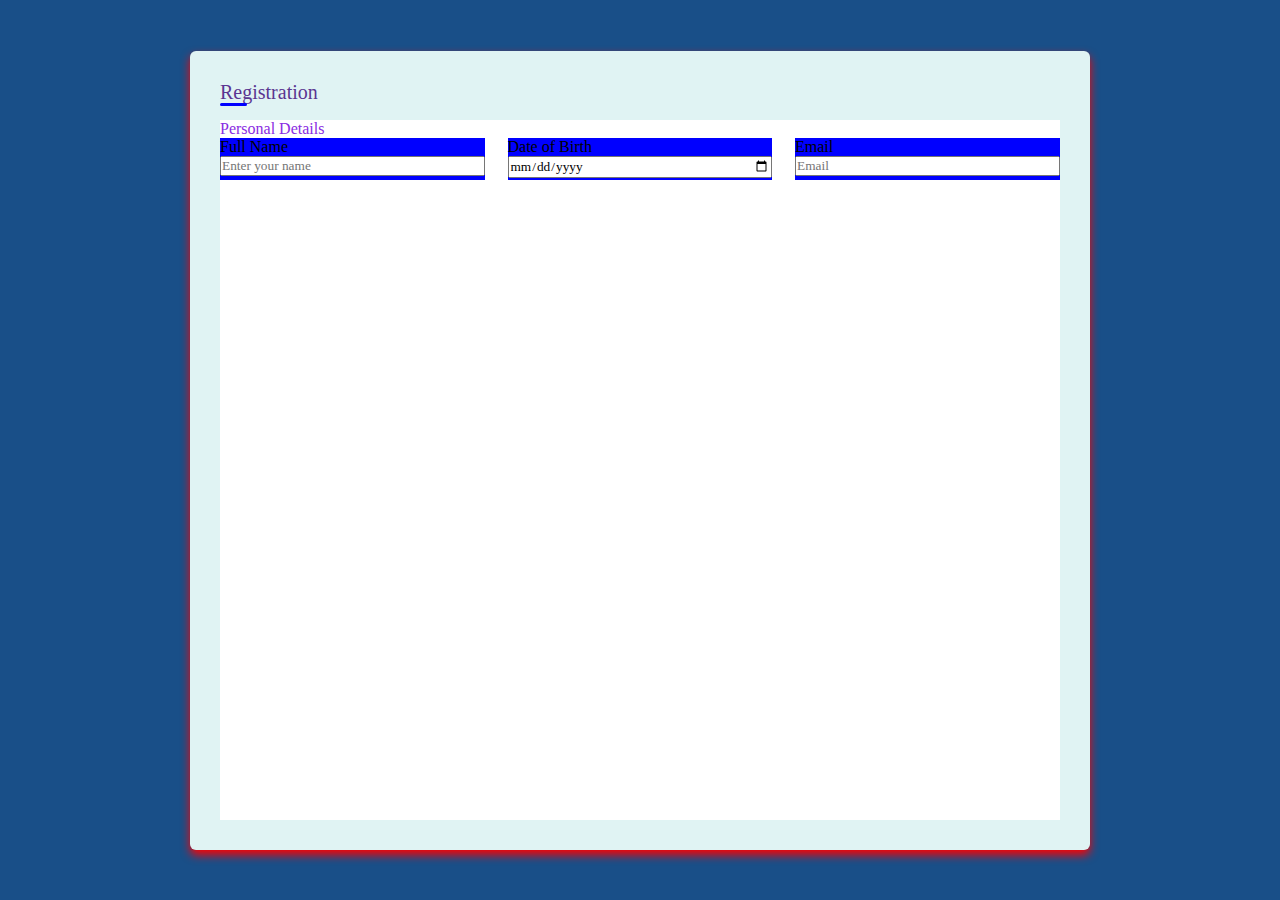
<file: project2/index.html>
<!DOCTYPE html>
<html lang="en">
<head>
    <meta charset="UTF-8">
    <meta name="viewport" content="width=, initial-scale=1.0">
    <title>Responsive Registration Form </title>
    <link rel="stylesheet" href="style.css">
</head>
<body>
    
    <div class="container">
        <header>
            Registration
        </header>
        <form action=" ">  
            <div class="firstform">
            <div class="details personal">
                <span class="title">Personal Details</span>
                <div class="fields">
                    
                    <div class="input-field">
                        <lable> Full Name</lable>
                        <input type="text" placeholder="Enter your name" required>

                    </div>
                    <div class="input-field">
                        <lable> Date of Birth</lable>
                        <input type="date" placeholder="Enter your name" required>

                    </div>
                    <div class="input-field">
                        <lable> Email</lable>
                        <input type="text" placeholder="Email" required>

                    </div>
                </div>
                
            </div> 
        </div>
        </form>
    </div>
</body>
</html>
</file>
<file: project2/style.css>
*{
    margin: 0;padding: 0;
    box-sizing: border-box;
    font-family:Cambria, Cochin, Georgia, Times, 'Times New Roman', serif;
}

body{
    min-height: 100vh;
    display: flex;
    align-items: center;
    justify-content: center;
    background-color: rgb(25, 79, 136);
}
.container{
    position: relative;
    max-width: 900px;
    width: 100%;
    border-radius: 6px;
    padding: 30px;
    margin: 0 15px;
    background-color: rgb(224, 243, 243);
    box-shadow: 0 5px 10px red;
}
.container header{
    position: relative;
    font-size: 20px;
    font-weight: 600px;
    color: rgb(90, 53, 145);
}
.container header::before{
    content:"";
    left: 0px;
    position: absolute;
    bottom: -2px;
    height: 3px;
    width: 27px;
    background-color: blue;
    border-radius: 9px;
}
    .container form{
        position: relative;
        margin-top: 16px ;
        min-height: 700px;
        background-color: #fff;
    }
.container form .details{
    margin-top: 10px;
}
.container form .title
{
    font-size: 16px;
    font-weight: 500px;
    margin:  6px 0px;
    color: blueviolet;
}
.container form .fields{
    display: flex;
    align-items: center;
    justify-content: space-between;
}
form .fields .input-field{
    display: flex;
    width:calc( 100% / 3 - 15px);
    background-color: blue;
    
    flex-direction: column;}
    .input-field label{
        font-size: 12px;
        font-weight: 500;
        color: aliceblue;
    }

    .input-field{
height: 42px;
    }
</file>
